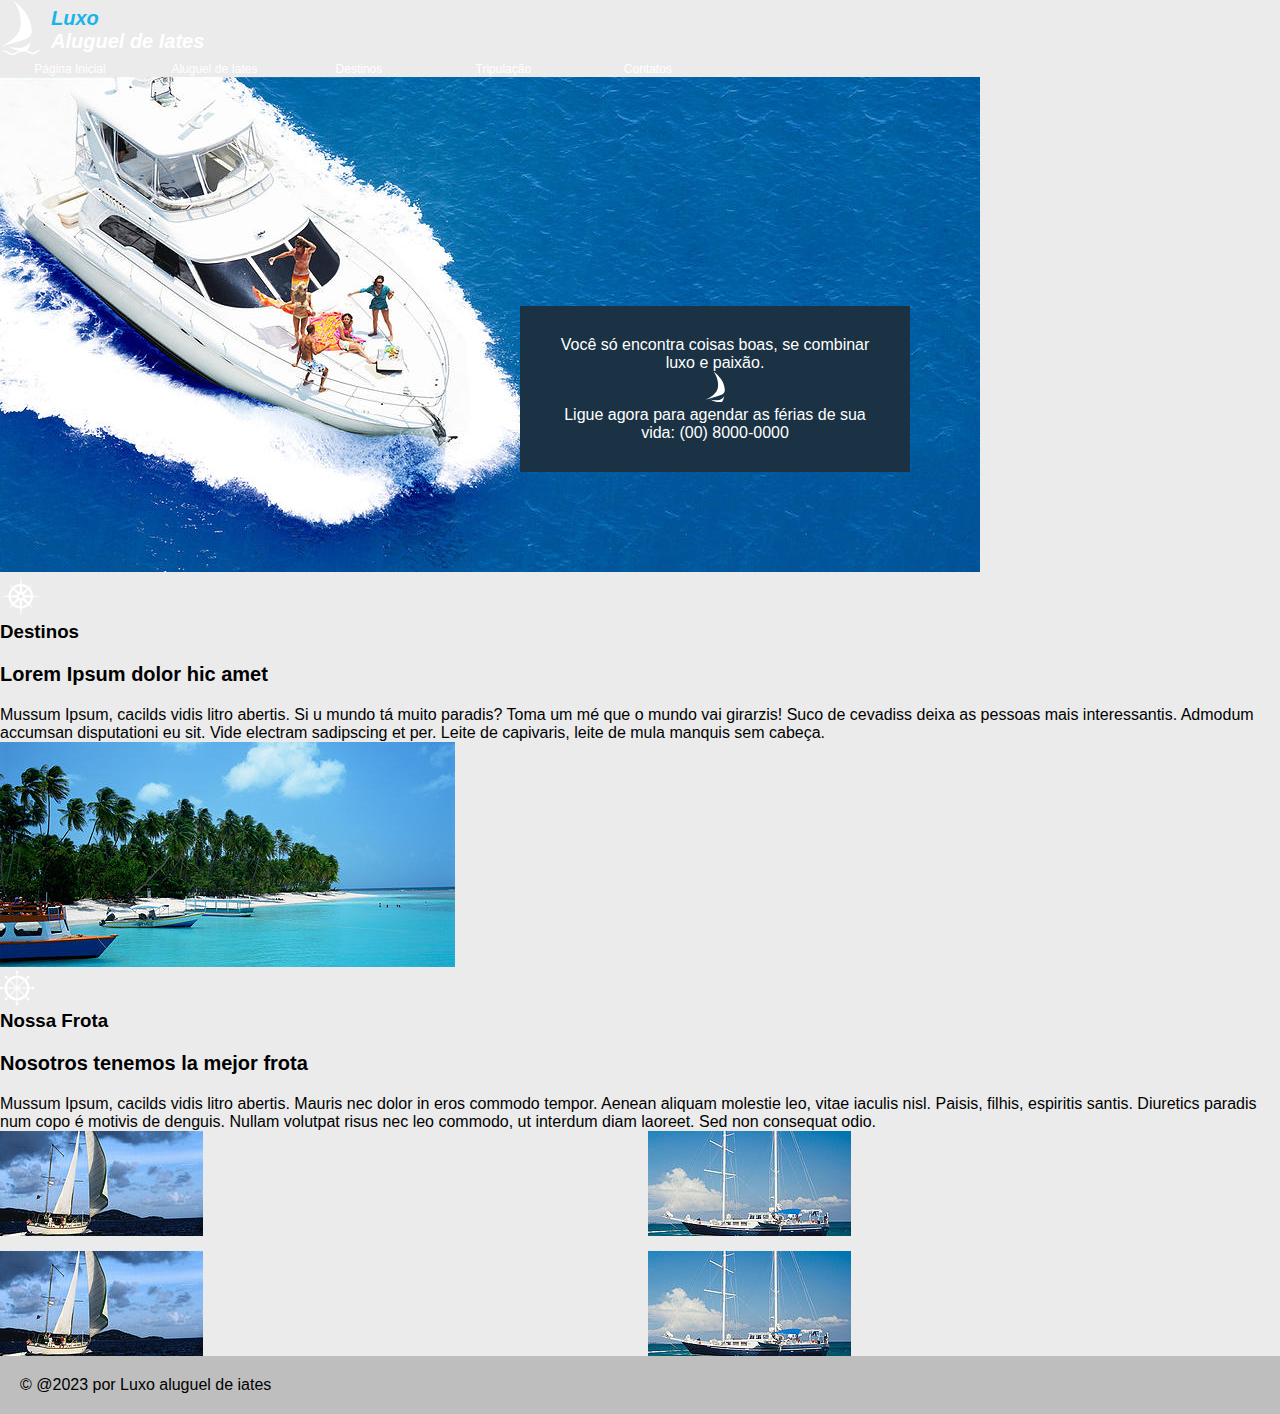
<file: index.html>
<!DOCTYPE html>
<html lang="pt-BR">
<head>
    <meta charset="UTF-8">
    <meta name="viewport" content="width=device-width, initial-scale=1.0">
    <title>Luxo</title>
    <link rel="stylesheet" href="style.css">
</head>
<body>
    <nav>
        <div id="logomarca">
            <div id="logotipo">
                <img src="imagens/barco1.png" alt="Luxo">
            </div>
            <div id="empresa">
                <h1>Luxo</h1>
                <h2>Aluguel de Iates</h2>
            </div>
        </div>
        <div id="barra-de-acesso">
            <ul>
                <li>
                    <a href="#mosaicos">Página Inicial</a>
                </li>
                <li>
                    <a href="aluguel.html">Aluguel de Iates</a>
                </li>
                <li>
                    <a href="destinos.html">Destinos</a>
                </li>
                <li>
                    <a href="tripulacao.html">Tripulação</a>
                </li>
                <li>
                    <a href="contatos.html">Contatos</a>
                </li>
            </ul>
        </div>
    </nav>
    <div id="view">
        <div id="foto-grande">
            <img src="imagens/barcoprincipal.jpg" alt="Viagens de Iate pra você!">
        </div>
        <div id="chamada">
            <div><p>Você só encontra coisas boas, se combinar luxo e paixão.</p></div>
            <div>
                <div>
                    <img src="imagens/barco2.png" alt="">
                </div>
                <p>Ligue agora para agendar as férias de sua vida: <span>(00) 8000-0000</span></p>
            </div>
        </div>
    </div>
    <div>
        <div id="destinos">
            <div>
                <img src="imagens/destino.png" alt="timão">
                <h3>Destinos</h3>
            </div>
            <h4>Lorem Ipsum dolor hic amet</h4>
            <p>Mussum Ipsum, cacilds vidis litro abertis.  Si u mundo tá muito paradis? Toma um mé que o mundo vai girarzis! Suco de cevadiss deixa as pessoas mais interessantis. Admodum accumsan disputationi eu sit. Vide electram sadipscing et per. Leite de capivaris, leite de mula manquis sem cabeça.</p>
            <img src="imagens/barcodestino.jpg" alt="barcos">
        </div>
        <div id="nossafrota">
            <div>
                <img src="imagens/nossafrota.png" alt="timão">
                <h3>Nossa Frota</h3>
            </div>
            <h4>Nosotros tenemos la mejor frota</h4>
            <p>Mussum Ipsum, cacilds vidis litro abertis.  Mauris nec dolor in eros commodo tempor. Aenean aliquam molestie leo, vitae iaculis nisl. Paisis, filhis, espiritis santis. Diuretics paradis num copo é motivis de denguis. Nullam volutpat risus nec leo commodo, ut interdum diam laoreet. Sed non consequat odio.</p>
            <div id="mosaicos">
                <img class="mosaico" src="imagens/barconossafrota1.jpg" alt="barcos">
                <img class="mosaico" src="imagens/barconossafrota2.jpg" alt="barcos">
                <img class="mosaico" src="imagens/barconossafrota1.jpg" alt="barcos">
                <img class="mosaico" src="imagens/barconossafrota2.jpg" alt="barcos">
            </div>
        </div>
    </div>
    <footer>
        <p>&copy; @2023 por Luxo aluguel de iates</p>
    </footer>
</body>
</html>
</file>
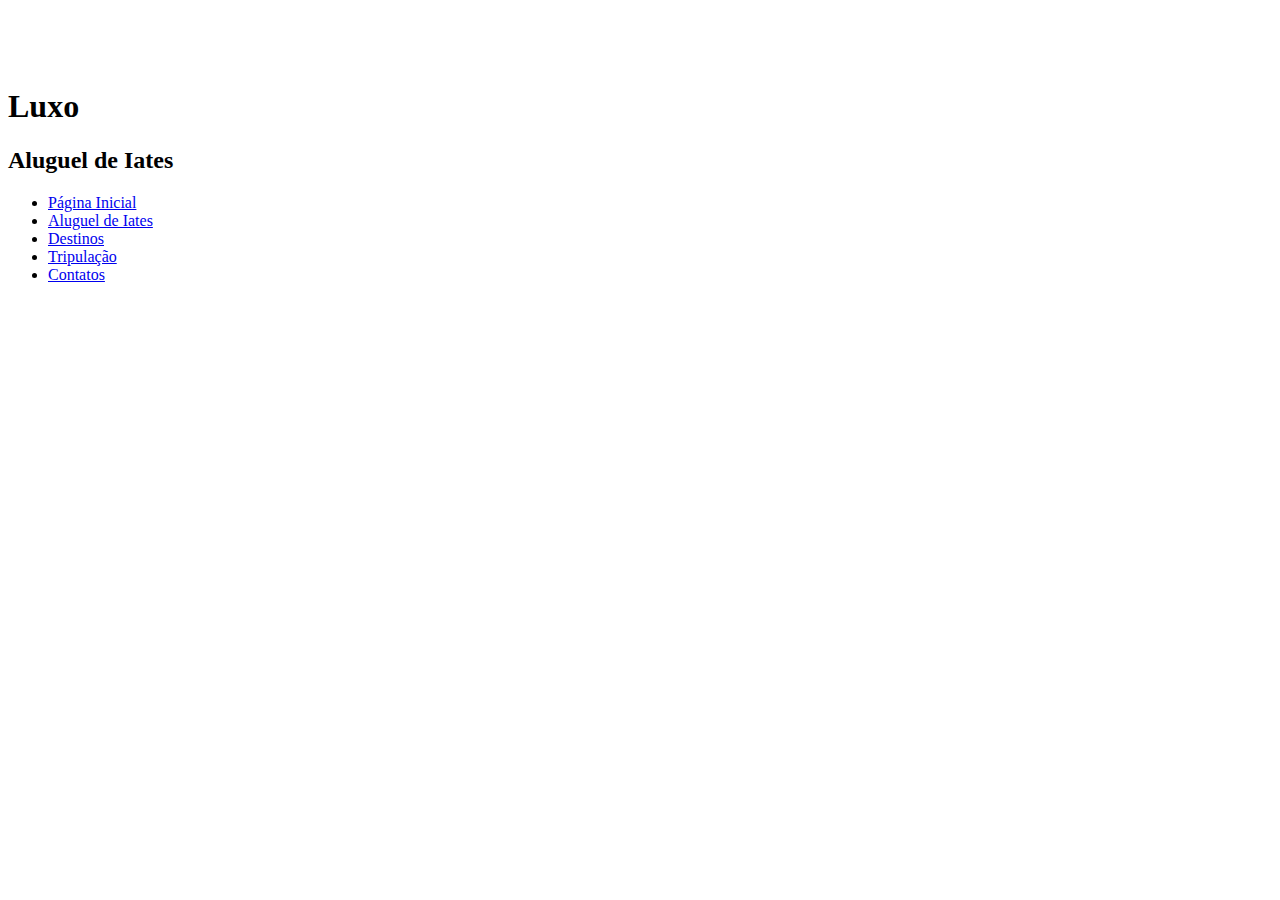
<file: aluguel.html>
<!DOCTYPE html>
<html lang="en">
<head>
    <meta charset="UTF-8">
    <meta name="viewport" content="width=device-width, initial-scale=1.0">
    <title>Luxo</title>
</head>
<body>
    <nav>
        <div>
            <div>
                <img src="imagens/barco1.png" alt="Luxo">
            </div>
            <div>
                <h1>Luxo</h1>
                <h2>Aluguel de Iates</h2>
            </div>
        </div>
        <div>
            <ul>
                <li><a href="index.html">Página Inicial</a></li>
                <li><a href="#">Aluguel de Iates</a></li>
                <li><a href="destinos.html">Destinos</a></li>
                <li><a href="tripulacao.html">Tripulação</a></li>
                <li><a href="contatos.html">Contatos</a></li>
            </ul>
        </div>
    </nav>
</body>
</html>
</file>
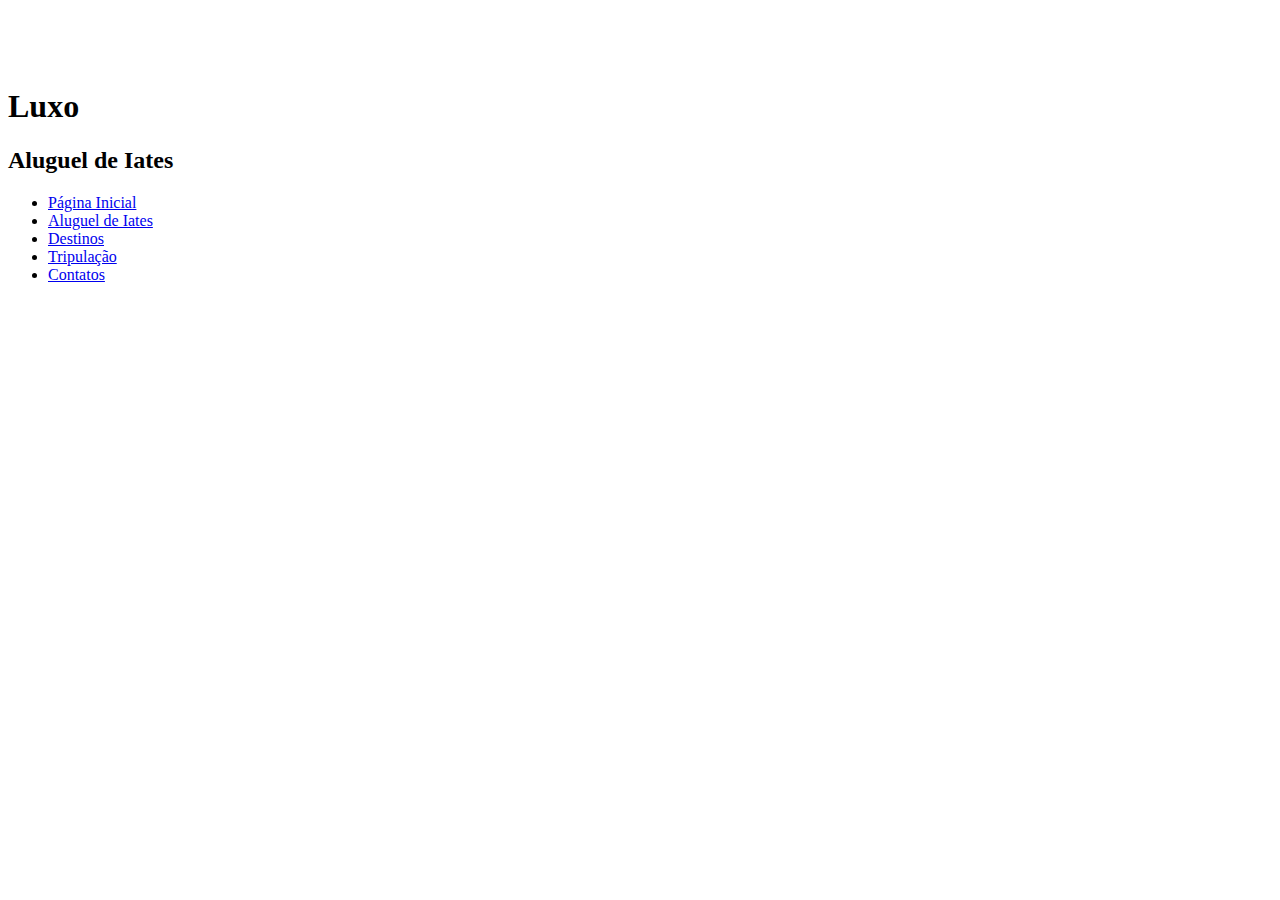
<file: contatos.html>
<!DOCTYPE html>
<html lang="en">
<head>
    <meta charset="UTF-8">
    <meta name="viewport" content="width=device-width, initial-scale=1.0">
    <title>Luxo</title>
</head>
<body>
    <nav>
        <div>
            <div>
                <img src="imagens/barco1.png" alt="Luxo">
            </div>
            <div>
                <h1>Luxo</h1>
                <h2>Aluguel de Iates</h2>
            </div>
        </div>
        <div>
            <ul>
                <li><a href="index.html">Página Inicial</a></li>
                <li><a href="aluguel.html">Aluguel de Iates</a></li>
                <li><a href="destinos.html">Destinos</a></li>
                <li><a href="tripulacao.html">Tripulação</a></li>
                <li><a href="#">Contatos</a></li>
            </ul>
        </div>
    </nav>
</body>
</html>
</file>
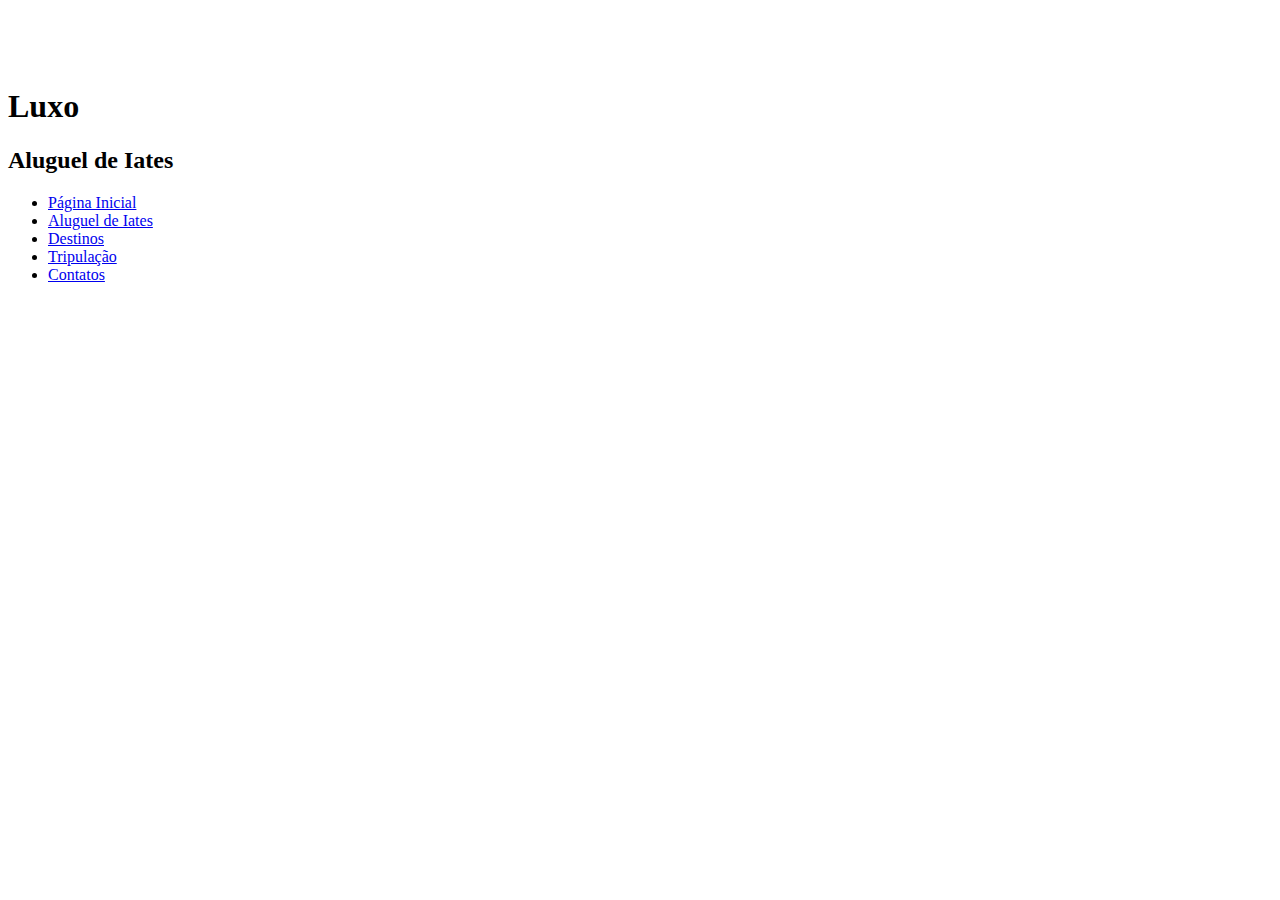
<file: destinos.html>
<!DOCTYPE html>
<html lang="en">
<head>
    <meta charset="UTF-8">
    <meta name="viewport" content="width=device-width, initial-scale=1.0">
    <title>Luxo</title>
</head>
<body>
    <nav>
        <div>
            <div>
                <img src="imagens/barco1.png" alt="Luxo">
            </div>
            <div>
                <h1>Luxo</h1>
                <h2>Aluguel de Iates</h2>
            </div>
        </div>
        <div>
            <ul>
                <li><a href="index.html">Página Inicial</a></li>
                <li><a href="aluguel.html">Aluguel de Iates</a></li>
                <li><a href="#">Destinos</a></li>
                <li><a href="tripulacao.html">Tripulação</a></li>
                <li><a href="contatos.html">Contatos</a></li>
            </ul>
        </div>
    </nav>
</body>
</html>
</file>
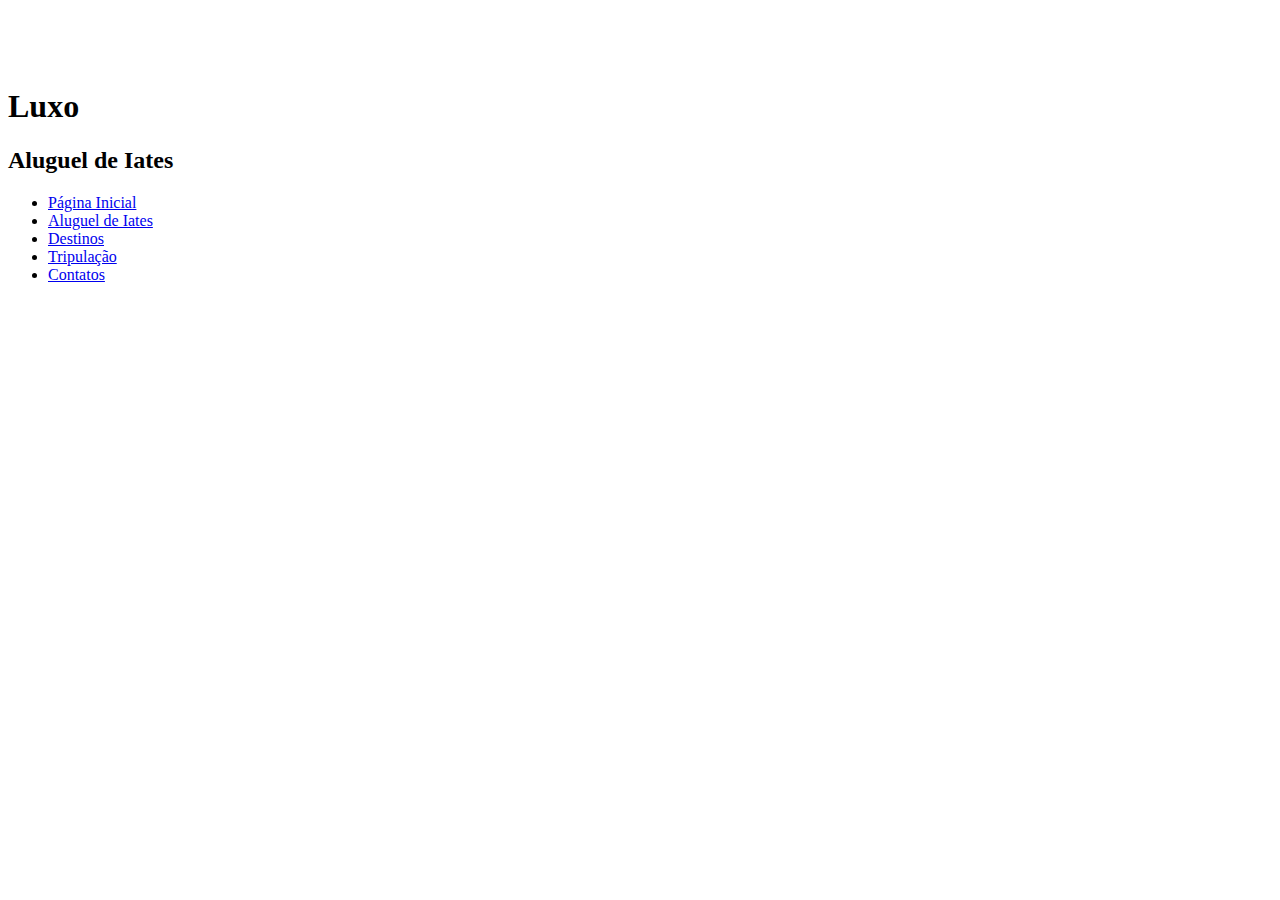
<file: tripulacao.html>
<!DOCTYPE html>
<html lang="en">
<head>
    <meta charset="UTF-8">
    <meta name="viewport" content="width=device-width, initial-scale=1.0">
    <title>Luxo</title>
</head>
<body>
    <nav>
        <div>
            <div>
                <img src="imagens/barco1.png" alt="Luxo">
            </div>
            <div>
                <h1>Luxo</h1>
                <h2>Aluguel de Iates</h2>
            </div>
        </div>
        <div>
            <ul>
                <li><a href="index.html">Página Inicial</a></li>
                <li><a href="aluguel.html">Aluguel de Iates</a></li>
                <li><a href="destinos.html">Destinos</a></li>
                <li><a href="#">Tripulação</a></li>
                <li><a href="contatos.html">Contatos</a></li>
            </ul>
        </div>
    </nav>
</body>
</html>
</file>
<file: style.css>
* {
    margin: 0;
    padding: 0;
}

body {
    background-color: #EBEBEB;
    font-family: Arial, Helvetica, sans-serif;
}

#tudo {
    /* border: 1px solid #000; */
    width: 980px;
    height: 100%;
    margin-top: 0px;
    margin-left: auto;
    margin-right: auto;
}

#topo {
    border: 1px solid #000;
    background-color: black;
    height: 100px;
    position: relative;
}

h1 {
    font-size: 20px;
    color: #1bb4e8;
    font-style: italic;
}

h2 {
    font-size: 20px;
    color: white;
    font-style: italic;
}

#topo-titulo {
    border: 1px solid #fff;
    width: 165px;
    display: flex;
    flex-direction: column;
    justify-content: space-around;
}

#topo-logo {
    border: 1px solid #fff;
    display: flex;
    width: 200px;
}

#menu {
    border: 1px solid white;
    /* background-color: #1bb4e8; */
    display: flex;
    justify-content: space-around;
    width: 650px;
    position: absolute;
    top: 40px;
    left: 300px;
}

li {
    list-style: none;
    width: 140px;
    display: inline-block;
    text-align: center;
}

li.a-direita {
    border-right: 1px solid white;
}

a {
    font-family: Arial, Helvetica, sans-serif;
    font-size: 12px;
    text-decoration: none;
    color: white;
}

#principal-imagem {
    height: 495px;
    background-image: url('imagens/barcoprincipal.jpg');
}

#principal-imagem-texto {
    border: 1px solid #000;
    background-color: rgba(0, 0, 0, 0.9);
    width: 40%;
}

/* */

#logomarca {
    position: relative;
    display: flex;
}

#empresa {
    position: relative;
    align-content: space-around;
    margin-left: 10px;
}

#navbar-content {
    background-color: #21272B;
    position: relative;
    display: flex;
    justify-content: space-around;
    padding-left: 5px;
    padding-bottom: 15px;
    padding-top: 15px;
}

#barra-de-acesso {
    position: relative;
    align-content: end;
}

/* texto na imagem */

#chamada {
    position: absolute;
    transform: translate(520px, -270px);
    color: white;
    text-align: center;
    background-color: #1A3243;
    padding: 30px;
    width: 330px;
}

#chamada h3 {
    font-size: 20px;
    font-weight: bold;
    font-style: italic;
    text-wrap: balance;
    text-align: start;
    margin-bottom: 20px;
}

div#img-text-wrapper {
    position: relative;
    display: flex;
}

div#img-text-wrapper p {
    margin-left: 10px;
    font-size: 16px;
    text-align: start;
}

div#img-text-wrapper span {
    color: #C6B07F;
}

.text-wrapper {
    position: relative;
    display: flex;
    align-items: center;
    font-size: 17px;
    margin: 10px;
}

/* as duas divisorias */

#divisoes {
    display: flex;
    justify-content: space-around;
    margin-top: 20px;

}

.divisoes {
    width: 46%;
}

.divisoes .divisoes-titulo {
    width: 100%;
    padding: 2px;
    position: relative;
    display: flex;
    align-content: center;
    color: #FFFFFF;

}

#nossafrota.divisoes .divisoes-titulo {
    background-color: #C6B07F;
}

#destinos.divisoes .divisoes-titulo {
    background-color: #1BB4E8;
}

/* imagens das divisoes */
.divisoes .divisoes-titulo img {
    height: 40px;
    object-fit: cover;
    margin-left: 2px;
}

#imagem-ilustrativa {
    width: 100%;
}

h4 {
    font-size: 20px;
    margin-top: 20px;
    margin-bottom: 20px;
}

.divisoes p {
    margin-bottom: 20px;
}

/* mosaico */
#mosaicos {
    display: grid;
    gap: 15px 15px;
    grid-template-columns: 1fr 1fr;
}

#espaco {
    margin: 30px;
}

footer {
    background-color: #bebebe;
    padding: 20px;
    text-align: left;
}
footer a {
    color: black;
    text-decoration: none;
}
</file>
